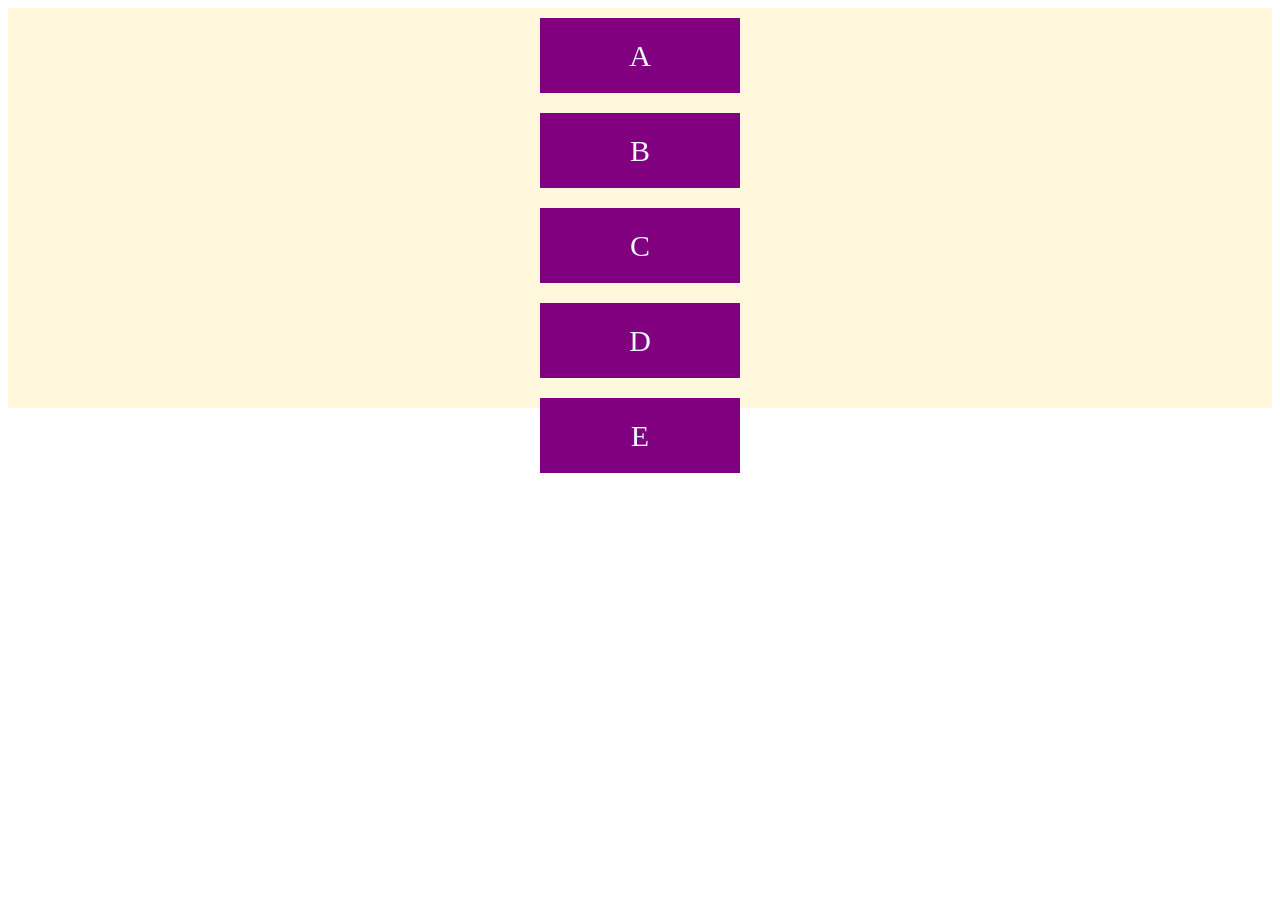
<file: grid.html>
<html>
    <head>
        <title>Gridbox</title>
    </head>
    <body>
        <style>
            .grid-container{
                height: 400px;
                background-color: cornsilk;
                justify-content: space-evenly;
                align-items: baseline;
                display: grid;
            }
            .grid-item{
                color: aliceblue;
                background-color: purple;
               width: 200px;
                margin: 10px;
                text-align: center;
                line-height: 75px;
                font-size: 30px;
            }
            
            </style>

        <div class="grid-container">
            <div class="grid-item">A</div>
            <div class="grid-item">B</div>
            <div class="grid-item">C</div>
            <div class="grid-item">D</div>
            <div class="grid-item">E</div>
        </div>
          
    </body>
</html>
</file>
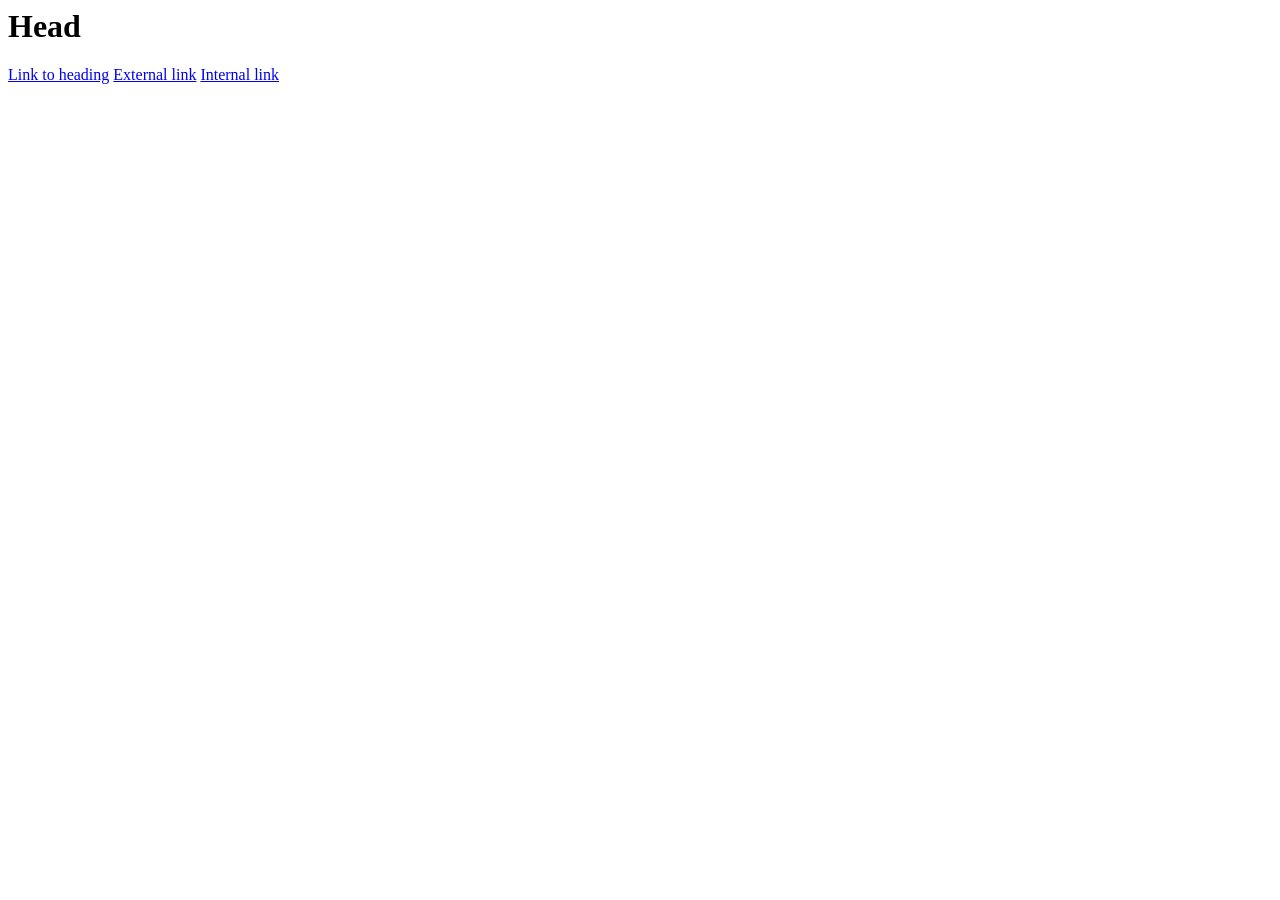
<file: hyperlink.html>
<!<!DOCTYPE <html>
<html>
    <head>
        <title>HYperlinks</title>
    </head>
<body>
    <h1 id="#heading">Head</h1>
    <a href="#heading">Link to heading</a>
    <a href="google.com">External link</a>
    <a href="1.html">Internal link</a>
    
    
</body>
</html>
</file>
